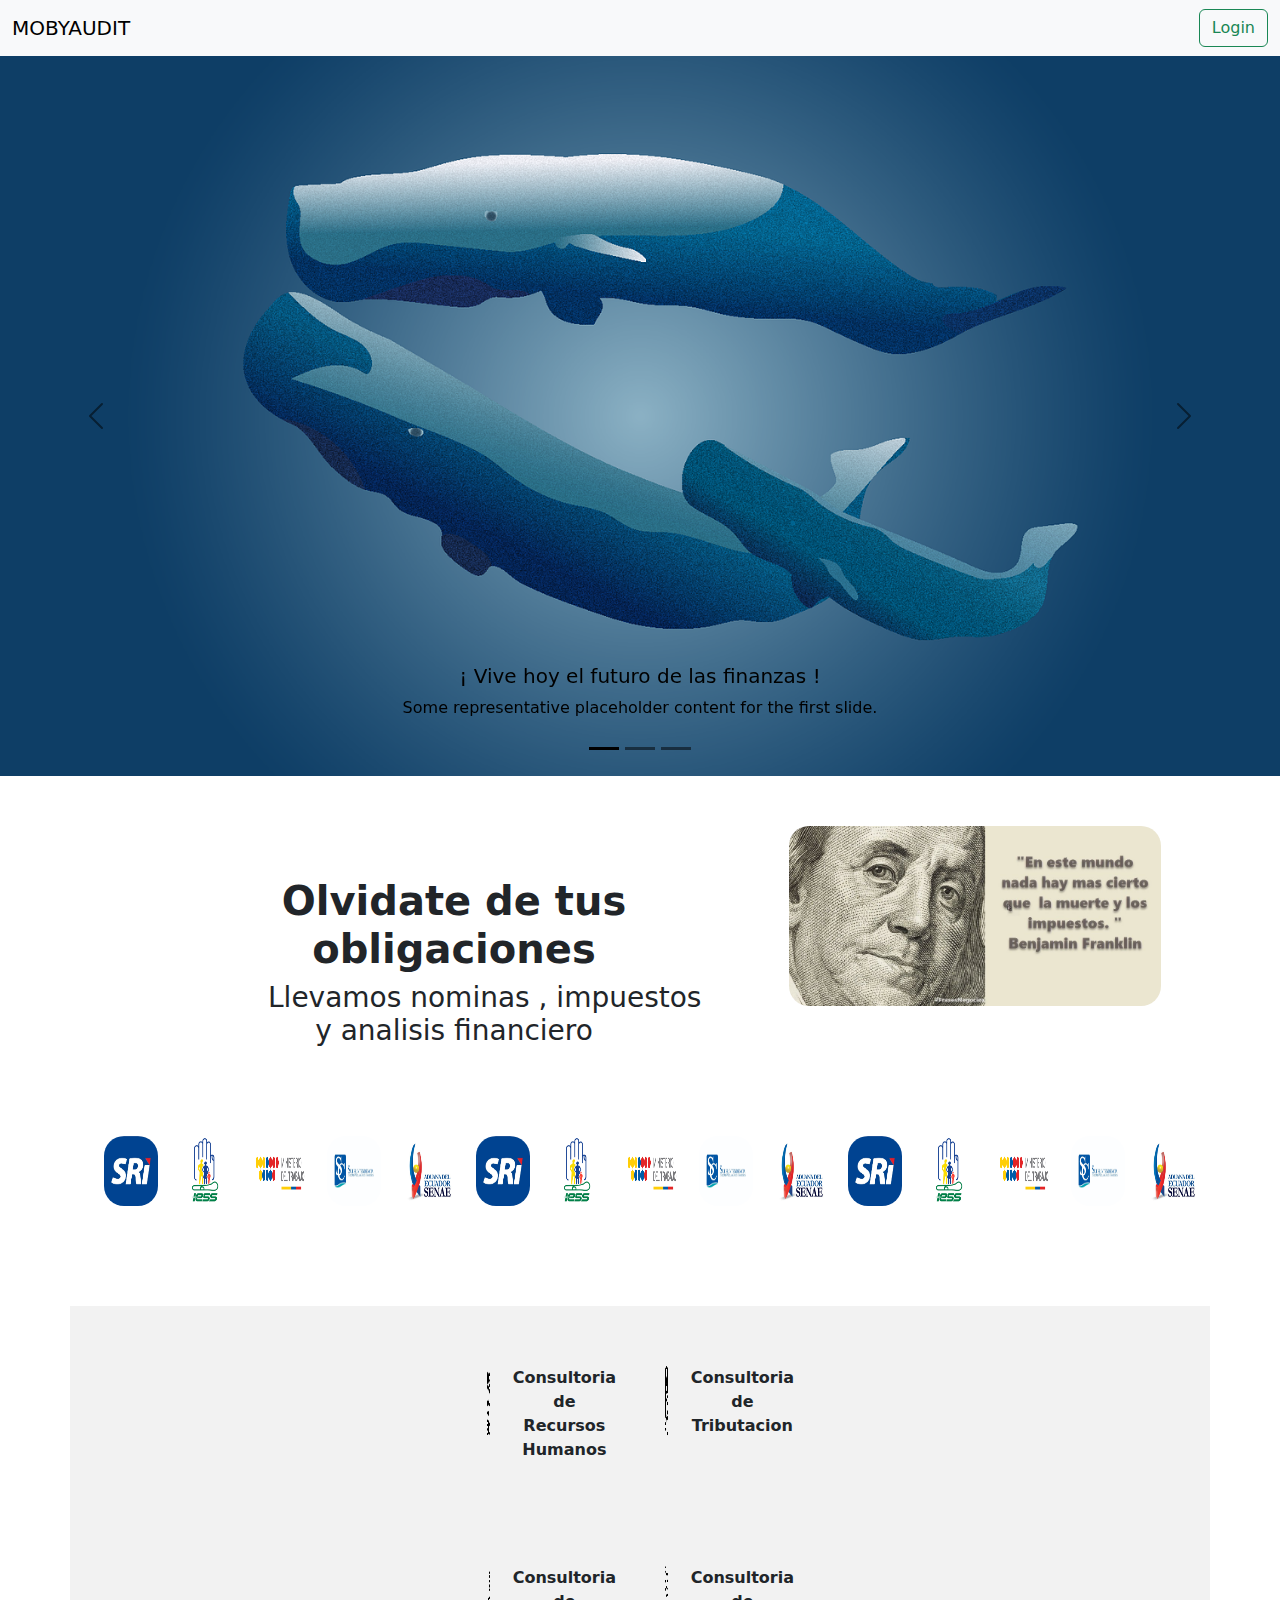
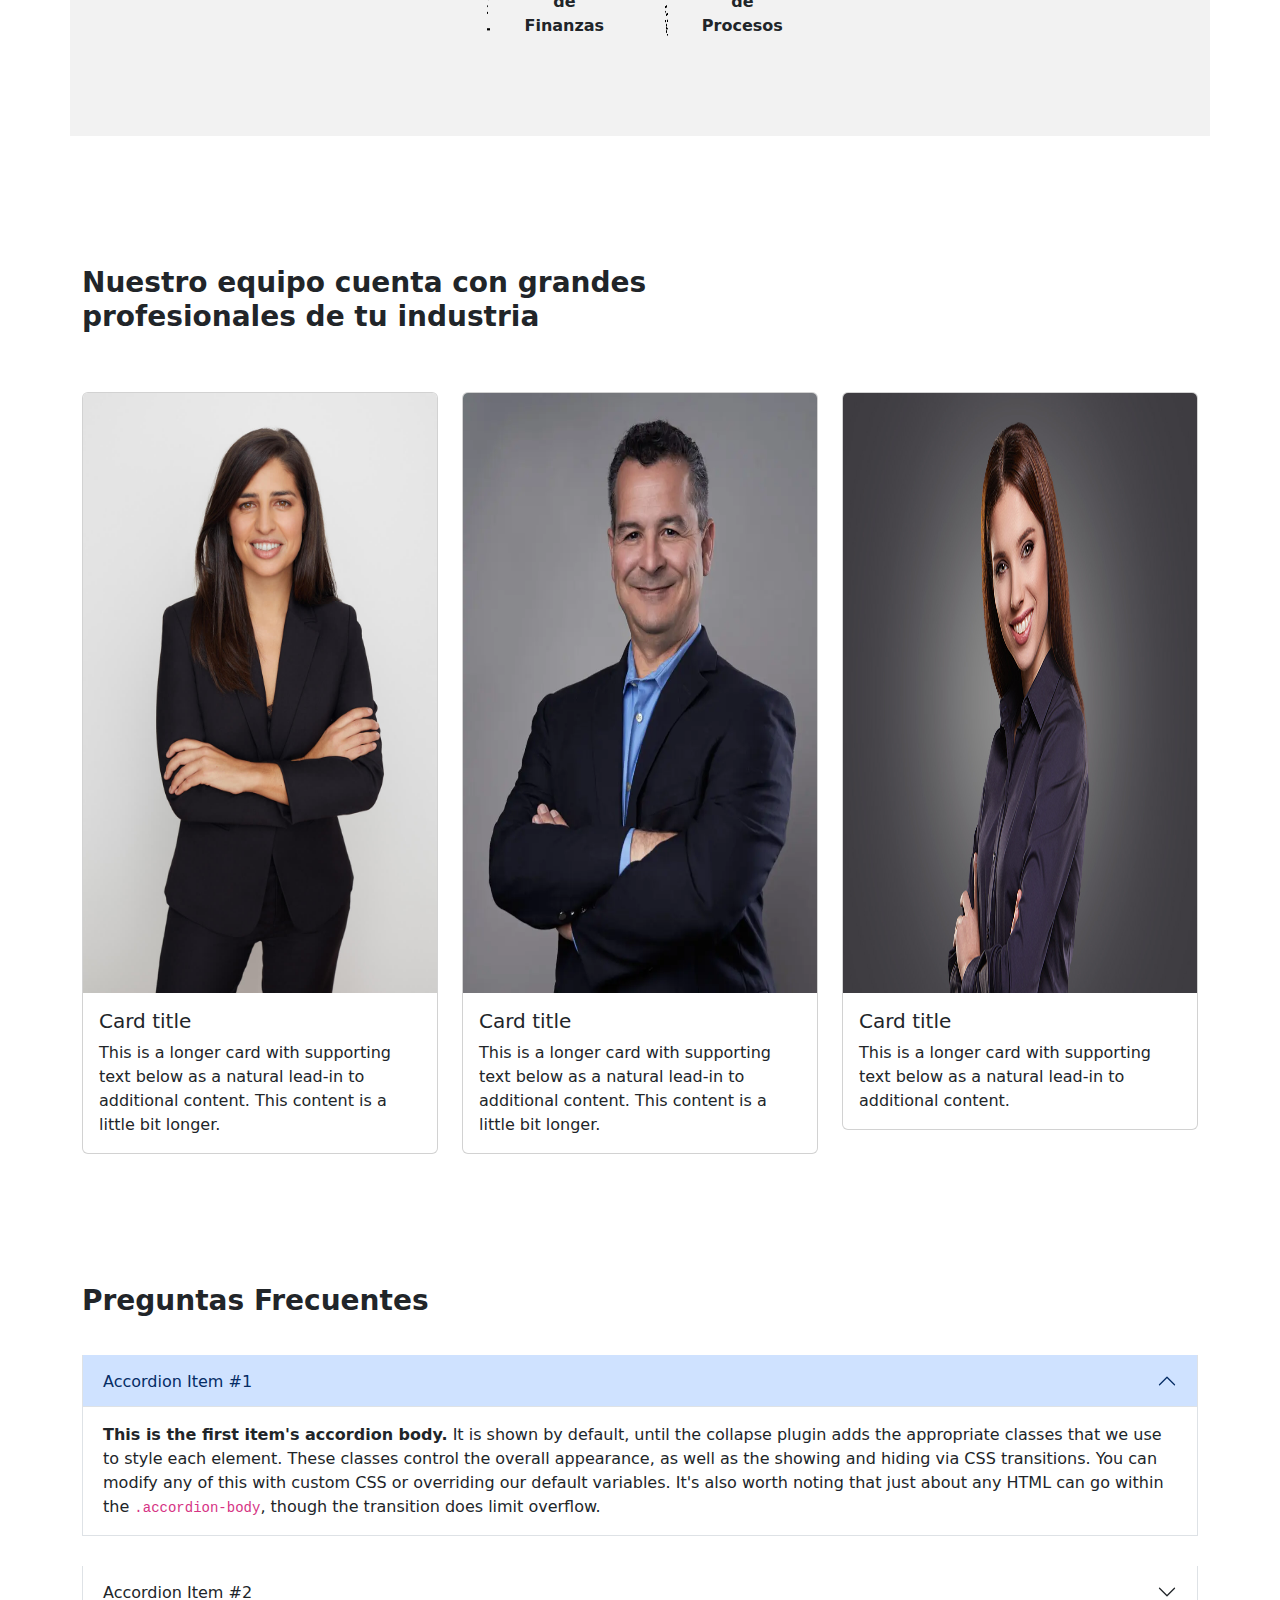
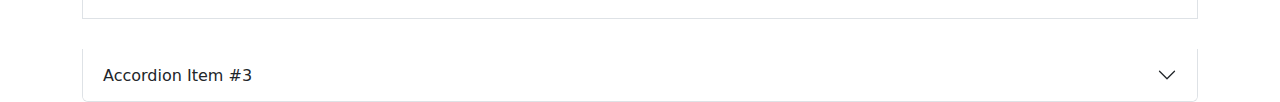
<file: index.html>
<!doctype html>
<html lang="en">
  <head>
    <meta charset="utf-8">
    <meta name="viewport" content="width=device-width, initial-scale=1">
    <title>Bootstrap demo</title>
    <link rel="stylesheet" href="style.css">
    <link href="https://cdn.jsdelivr.net/npm/bootstrap@5.3.3/dist/css/bootstrap.min.css" rel="stylesheet" integrity="sha384-QWTKZyjpPEjISv5WaRU9OFeRpok6YctnYmDr5pNlyT2bRjXh0JMhjY6hW+ALEwIH" crossorigin="anonymous">
  </head>
  <body>
    <nav class="navbar navbar-expand-lg bg-body-tertiary">
        <div class="container-fluid">
          <a class="navbar-brand" href="#">MOBYAUDIT</a>
          <button class="navbar-toggler" type="button" data-bs-toggle="collapse" data-bs-target="#navbarSupportedContent" aria-controls="navbarSupportedContent" aria-expanded="false" aria-label="Toggle navigation">
            <span class="navbar-toggler-icon"></span>
          </button>
          <div class="collapse navbar-collapse justify-content-end" id="navbarSupportedContent"> <!-- Cambiado justify-content-end aquí -->
            <form class="d-flex" role="search" action="root.html">
              <button class="btn btn-outline-success"  type="submit">Login</button>
            </form>
          </div>
        </div>
    </nav>
      
      
      
      <div id="carouselExampleDark" class="carousel carousel-dark slide">
        <div class="carousel-indicators">
          <button type="button" data-bs-target="#carouselExampleDark" data-bs-slide-to="0" class="active" aria-current="true" aria-label="Slide 1"></button>
          <button type="button" data-bs-target="#carouselExampleDark" data-bs-slide-to="1" aria-label="Slide 2"></button>
          <button type="button" data-bs-target="#carouselExampleDark" data-bs-slide-to="2" aria-label="Slide 3"></button>
        </div>
        <div class="carousel-inner">
          <div class="carousel-item active" data-bs-interval="10000">
            <img src="images/whales.png" class="d-block w-100" alt="whales">
            <div class="carousel-caption d-none d-md-block">
              <h5>¡ Vive hoy el
                futuro de las
                finanzas !</h5>
              <p>Some representative placeholder content for the first slide.</p>
            </div>
          </div>
          <div class="carousel-item" data-bs-interval="2000">
            <img src="images/whales.png" class="d-block w-100" alt="whales">
            <div class="carousel-caption d-none d-md-block">
              <h5>Second slide label</h5>
              <p>Some representative placeholder content for the second slide.</p>
            </div>
          </div>
          <div class="carousel-item">
            <img src="images/whales.png" class="d-block w-100" alt="whales">
            <div class="carousel-caption d-none d-md-block">
              <h5>Third slide label</h5>
              <p>Some representative placeholder content for the third slide.</p>
            </div>
          </div>
        </div>
        <button class="carousel-control-prev" type="button" data-bs-target="#carouselExampleDark" data-bs-slide="prev">
          <span class="carousel-control-prev-icon" aria-hidden="true"></span>
          <span class="visually-hidden">Previous</span>
        </button>
        <button class="carousel-control-next" type="button" data-bs-target="#carouselExampleDark" data-bs-slide="next">
          <span class="carousel-control-next-icon" aria-hidden="true"></span>
          <span class="visually-hidden">Next</span>
        </button>
      </div>
     
     
      <div class="container">
        <div class="row-wrapper">
            <div class="row g-0 text-center align-items-center">
                <div class="col-md-2"></div> <!-- Columna vacía para el espacio en el lado izquierdo -->
                <div class="col-sm-6 col-md-4">
                    <h5 class="fs-1 fw-bold">Olvidate de tus <br> obligaciones<br><h6 class="fs-3">Llevamos nominas , impuestos<br> y analisis financiero</h6></h5>
                </div>
                <div class="col-md-4">
                    <img src="images/franklin.jpg" class="img-fluid" alt="franklin">
                </div>
                <div class="col-md-2"></div> <!-- Columna vacía para el espacio en el lado derecho -->
            </div>
        </div>
    </div>
    
    <div class="container">
        <div class="row g-0 text-center align-items-center">
            <div class="col">
                <a href="https://www.sri.gob.ec/web/intersri/home" target="_blank">
                    <img src="images/SRI.jpg" class="img-fluid" alt="Logo de algunas instituciones colaboradoras"/>
                </a>
            </div>
            <div class="col">
                <a href="https://www.iess.gob.ec/" target="_blank">
                    <img src="images/iees.png" class="img-fluid" alt="Logo de algunas instituciones colaboradoras"/>
                </a> 
            </div>
            <div class="col">
                <a href="https://sut.trabajo.gob.ec/" target="_blank">
                    <img src="images/mt.png" class="img-fluid" alt="Logo de algunas instituciones colaboradoras"/>
                </a>
            </div>
            <div class="col">
                <a href="https://www.supercias.gob.ec/portalscvs/index.htm" target="_blank">
                    <img src="images/supercias.jpg" class="img-fluid" alt="Logo de algunas instituciones colaboradoras"/>
                </a>
            </div>
            <div class="col">
                <a href="https://www.aduana.gob.ec/" target="_blank">
                    <img src="images/senae.jpg" class="img-fluid" alt="Logo de algunas instituciones colaboradoras"/>
                </a>
            </div>
            <div class="col">
                <a href="https://www.sri.gob.ec/web/intersri/home" target="_blank">
                    <img src="images/SRI.jpg" class="img-fluid" alt="Logo de algunas instituciones colaboradoras"/>
                </a>
            </div>
            <div class="col">
                <a href="https://www.iess.gob.ec/" target="_blank">
                    <img src="images/iees.png" class="img-fluid" alt="Logo de algunas instituciones colaboradoras"/>
                </a> 
            </div>
            <div class="col">
                <a href="https://sut.trabajo.gob.ec/" target="_blank">
                    <img src="images/mt.png" class="img-fluid" alt="Logo de algunas instituciones colaboradoras"/>
                </a>
            </div>
            <div class="col">
                <a href="https://www.supercias.gob.ec/portalscvs/index.htm" target="_blank">
                    <img src="images/supercias.jpg" class="img-fluid" alt="Logo de algunas instituciones colaboradoras"/>
                </a>
            </div>
            <div class="col">
                <a href="https://www.aduana.gob.ec/" target="_blank">
                    <img src="images/senae.jpg" class="img-fluid" alt="Logo de algunas instituciones colaboradoras"/>
                </a>
            </div>
            <div class="col">
                <a href="https://www.sri.gob.ec/web/intersri/home" target="_blank">
                    <img src="images/SRI.jpg" class="img-fluid" alt="Logo de algunas instituciones colaboradoras"/>
                </a>
            </div>
            <div class="col">
                <a href="https://www.iess.gob.ec/" target="_blank">
                    <img src="images/iees.png" class="img-fluid" alt="Logo de algunas instituciones colaboradoras"/>
                </a> 
            </div>
            <div class="col">
                <a href="https://sut.trabajo.gob.ec/" target="_blank">
                    <img src="images/mt.png" class="img-fluid" alt="Logo de algunas instituciones colaboradoras"/>
                </a>
            </div>
            <div class="col">
                <a href="https://www.supercias.gob.ec/portalscvs/index.htm" target="_blank">
                    <img src="images/supercias.jpg" class="img-fluid" alt="Logo de algunas instituciones colaboradoras"/>
                </a>
            </div>
            <div class="col">
                <a href="https://www.aduana.gob.ec/" target="_blank">
                    <img src="images/senae.jpg" class="img-fluid" alt="Logo de algunas instituciones colaboradoras"/>
                </a>
            </div>
            
        </div>
    </div>
    
    <div class="container text-center">
        <div class="row">
          <div class="col-sm"></div>
          <div class="col-sm">
            <div class="container text-center">
                <div class="row row-cols-2">
                  <div class="col">
                    <div class="container text-center">
                        <div class="row">
                          <div class="col">
                            <img src="images/busqueda-de-talentos.png" class="img-fluid" alt="..."/>
                          </div>
                          <div class="col">
                           <p>
                            <span>Consultoria de</span>
                            <span>Recursos Humanos</span>
                           </p>
                          </div>
                        </div>
                      </div>
                  </div>
                  <div class="col">
                    <div class="container text-center">
                        <div class="row">
                          <div class="col">
                            <img src="images/impuesto.png" class="img-fluid" alt="..."/>
                          </div>
                          <div class="col">
                           <p>
                            <span>Consultoria de</span>
                            <span>Tributacion</span>
                           </p>
                          </div>
                        </div>
                      </div>
                  </div>
                  <div class="col">
                    <div class="container text-center">
                        <div class="row">
                          <div class="col">
                            <img src="images/barras.png" class="img-fluid" alt="..."/>
                          </div>
                          <div class="col">
                           <p>
                            <span>Consultoria de</span>
                            <span>Finanzas</span>
                           </p>
                          </div>
                        </div>
                      </div>
                  </div>
                  <div class="col">
                    <div class="container text-center">
                        <div class="row">
                          <div class="col">
                            <img src="images/proceso.png" class="img-fluid" alt="..."/>
                          </div>
                          <div class="col">
                           <p>
                            <span>Consultoria de</span>
                            <span>Procesos</span>
                           </p>
                          </div>
                        </div>
                      </div>
                  </div>
                </div>
              </div>
          </div>
          <div class="col-sm"></div>
        </div>
    </div>
    
    <div class="container">
        <div class="row-wrapper">
            <div class="row g-0 text-center align-items-center">
                <div class="col-md-2"><h6 class="fs-3 fw-bold">Nuestro equipo cuenta con grandes<br> profesionales de tu industria</h6></div> <!-- Columna vacía para el espacio en el lado izquierdo -->
                <div class="col-sm-6 col-md-4">
                </div>
                <div class="col-md-4">
                </div>
                <div class="col-md-2"></div> <!-- Columna vacía para el espacio en el lado derecho -->
            </div>
        </div>

      <div class="row row-cols-1 row-cols-md-3 g-4">
        <div class="col">
          <div class="card">
            <img src="images/profesional1.jpg" class="card-img-top" alt="...">
            <div class="card-body">
              <h5 class="card-title">Card title</h5>
              <p class="card-text">This is a longer card with supporting text below as a natural lead-in to additional content. This content is a little bit longer.</p>
            </div>
          </div>
        </div>
        <div class="col">
          <div class="card">
            <img src="images/profesional2.jpeg" class="card-img-top" alt="...">
            <div class="card-body">
              <h5 class="card-title">Card title</h5>
              <p class="card-text">This is a longer card with supporting text below as a natural lead-in to additional content. This content is a little bit longer.</p>
            </div>
          </div>
        </div>
        <div class="col">
          <div class="card">
            <img src="images/profesional3.jpg" class="card-img-top" alt="...">
            <div class="card-body">
              <h5 class="card-title">Card title</h5>
              <p class="card-text">This is a longer card with supporting text below as a natural lead-in to additional content.</p>
            </div>
          </div>
        </div>
      </div>

      <div class="accordion" id="accordionPanelsStayOpenExample">
        <div class="row-wrapper">
            <div class="row g-0 text-center align-items-center">
                <div class="col-md-2"><h6 class="fs-3 fw-bold">Preguntas Frecuentes</h6></div> <!-- Columna vacía para el espacio en el lado izquierdo -->
                <div class="col-sm-6 col-md-4">
                </div>
                <div class="col-md-4">
                </div>
                <div class="col-md-2"></div> <!-- Columna vacía para el espacio en el lado derecho -->
            </div>
        </div>

        <div class="accordion-item">
          <h2 class="accordion-header">
            <button class="accordion-button" type="button" data-bs-toggle="collapse" data-bs-target="#panelsStayOpen-collapseOne" aria-expanded="true" aria-controls="panelsStayOpen-collapseOne">
              Accordion Item #1
            </button>
          </h2>
          <div id="panelsStayOpen-collapseOne" class="accordion-collapse collapse show">
            <div class="accordion-body">
              <strong>This is the first item's accordion body.</strong> It is shown by default, until the collapse plugin adds the appropriate classes that we use to style each element. These classes control the overall appearance, as well as the showing and hiding via CSS transitions. You can modify any of this with custom CSS or overriding our default variables. It's also worth noting that just about any HTML can go within the <code>.accordion-body</code>, though the transition does limit overflow.
            </div>
          </div>
        </div>
        <div class="accordion-item">
          <h2 class="accordion-header">
            <button class="accordion-button collapsed" type="button" data-bs-toggle="collapse" data-bs-target="#panelsStayOpen-collapseTwo" aria-expanded="false" aria-controls="panelsStayOpen-collapseTwo">
              Accordion Item #2
            </button>
          </h2>
          <div id="panelsStayOpen-collapseTwo" class="accordion-collapse collapse">
            <div class="accordion-body">
              <strong>This is the second item's accordion body.</strong> It is hidden by default, until the collapse plugin adds the appropriate classes that we use to style each element. These classes control the overall appearance, as well as the showing and hiding via CSS transitions. You can modify any of this with custom CSS or overriding our default variables. It's also worth noting that just about any HTML can go within the <code>.accordion-body</code>, though the transition does limit overflow.
            </div>
          </div>
        </div>
        <div class="accordion-item">
          <h2 class="accordion-header">
            <button class="accordion-button collapsed" type="button" data-bs-toggle="collapse" data-bs-target="#panelsStayOpen-collapseThree" aria-expanded="false" aria-controls="panelsStayOpen-collapseThree">
              Accordion Item #3
            </button>
          </h2>
          <div id="panelsStayOpen-collapseThree" class="accordion-collapse collapse">
            <div class="accordion-body">
              <strong>This is the third item's accordion body.</strong> It is hidden by default, until the collapse plugin adds the appropriate classes that we use to style each element. These classes control the overall appearance, as well as the showing and hiding via CSS transitions. You can modify any of this with custom CSS or overriding our default variables. It's also worth noting that just about any HTML can go within the <code>.accordion-body</code>, though the transition does limit overflow.
            </div>
          </div>
        </div>
      </div>
    <script src="https://cdn.jsdelivr.net/npm/bootstrap@5.3.3/dist/js/bootstrap.bundle.min.js" integrity="sha384-YvpcrYf0tY3lHB60NNkmXc5s9fDVZLESaAA55NDzOxhy9GkcIdslK1eN7N6jIeHz" crossorigin="anonymous"></script>
  </body>
</html>
</file>
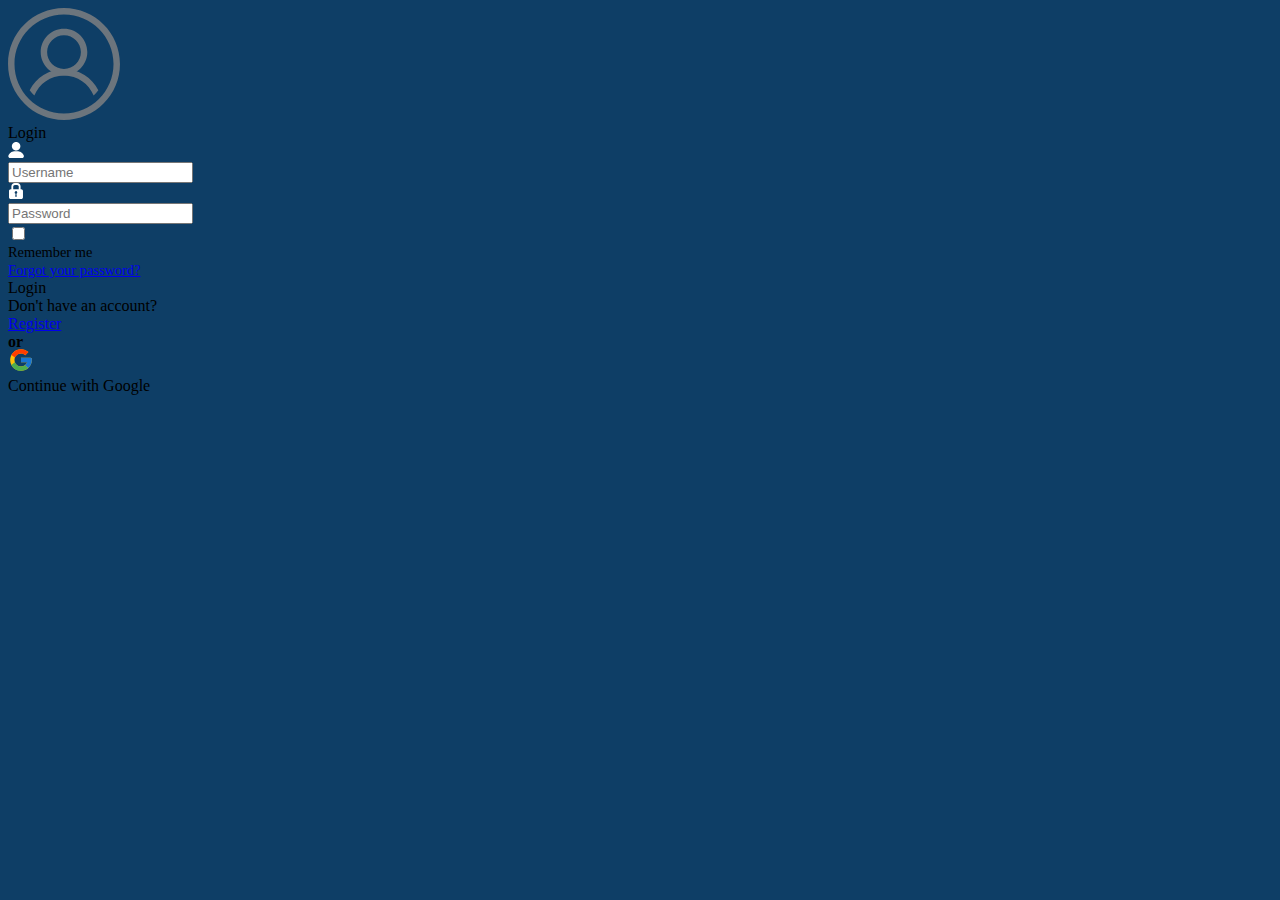
<file: root.html>
<!DOCTYPE html>
<html lang="en">
<head>
    <meta charset="UTF-8" />
    <link rel="icon" type="image/x-icon" href="/assets/logo-vt.svg" />
    <meta http-equiv="X-UA-Compatible" content="IE=edge" />
    <meta name="viewport" content="width=device-width, initial-scale=1.0" />
    <title>Bootstrap Login Page</title>
    <link rel="stylesheet" href="style.css">
    <link href="https://cdn.jsdelivr.net/npm/bootstrap@5.2.0/dist/css/bootstrap.min.css" rel="stylesheet" integrity="sha384-gH2yIJqKdNHPEq0n4Mqa/HGKIhSkIHeL5AyhkYV8i59U5AR6csBvApHHNl/vI1Bx" crossorigin="anonymous" />
    <style>
        body {
            background-color: #0E3E66;
        }
    </style>
</head>
<body class="d-flex justify-content-center align-items-center vh-100">
<div class="bg-white p-5 rounded-5 text-secondary shadow" style="width: 25rem">
    <div class="d-flex justify-content-center">
        <img src="/assets/login-icon.svg" alt="login-icon" style="height: 7rem" />
    </div>
    <div class="text-center fs-1 fw-bold">Login</div>
    <div class="input-group mt-4">
        <div class="input-group-text bg-primary">
            <img src="/assets/username-icon.svg" alt="username-icon" style="height: 1rem" />
        </div>
        <input class="form-control bg-light" type="text" placeholder="Username" />
    </div>
    <div class="input-group mt-1">
        <div class="input-group-text bg-primary">
            <img src="/assets/password-icon.svg" alt="password-icon" style="height: 1rem" />
        </div>
        <input class="form-control bg-light" type="password" placeholder="Password" />
    </div>
    <div class="d-flex justify-content-around mt-1">
        <div class="d-flex align-items-center gap-1">
            <input class="form-check-input" type="checkbox" />
            <div class="pt-1" style="font-size: 0.9rem">Remember me</div>
        </div>
        <div class="pt-1">
            <a href="#" class="text-decoration-none text-primary fw-semibold fst-italic" style="font-size: 0.9rem">Forgot your password?</a>
        </div>
    </div>
    <div class="btn btn-primary text-white w-100 mt-4 fw-semibold shadow-sm">Login</div>
    <div class="d-flex gap-1 justify-content-center mt-1">
        <div>Don't have an account?</div>
        <a href="#" class="text-decoration-none text-primary fw-semibold">Register</a>
    </div>
    <div class="p-3">
        <div class="border-bottom text-center" style="height: 0.9rem">
            <span class="bg-white px-3">or</span>
        </div>
    </div>
    <div class="btn d-flex gap-2 justify-content-center border mt-3 shadow-sm">
        <img src="/assets/google-icon.svg" alt="google-icon" style="height: 1.6rem" />
        <div class="fw-semibold text-secondary">Continue with Google</div>
    </div>
</div>
</body>
</html>
</file>
<file: style.css>
#carouselExampleDark {
    margin-bottom: 50px; /* Puedes ajustar el valor del margen según lo necesites */
    
    
}



.img-fluid{
    border-radius: 20px;
    margin-left: 40%;
    margin-bottom: 100px;
}

div.col-md-4 img.img-fluid{
    height: 100%;
    width: 100%;
}

.col-sm-6 h5
 {
    font-size: 50px;
    font-weight: bold;
}


.col-sm-6 h6{
    font-size: 30px;
}


.row.g-0.text-center {
    white-space: nowrap;
    overflow: hidden;
}

.row.g-0.text-center .col {
    display: inline-block;
    width: 150px;
    margin-right: 20px;
    animation: moveLeftToRight 10s linear infinite;
}

@keyframes moveLeftToRight {
    0% {
        transform: translateX(0%);
    }
    100% {
        transform: translateX(-200%);
    }
}

.col img {
    width: 100%;
    display: block;}

.row .card{
    margin-top: 50px;
}


.row .card img{
    width: 500px;
    height: 600px;
    width: 100%;
    display: block;
    transition: transform 0.3s; /* Agrega una transición suave para el cambio de escala */
    cursor: pointer; /* Cambia el cursor a una mano cuando pasas sobre la imagen */
}

.row .card img:hover {
    transform: scale(1.04); /* Aplica un ligero zoom (aumenta el tamaño en un 10%) cuando pasas el cursor sobre la imagen */
}


.container .col-md-2{
    margin-top: 100px;
    
}

.col-md-2 .fs-6{
    font-size: 40px;
    font-weight: bold;
}

.row .row-cols-2{
    background-color: #F2F2F2;
}

.col-sm{
    background-color:#F2F2F2;
}


.container .text-center{
    margin-top: 30px;
}

.container .text-center img{
    width: 70px;
    height: 70px;
    
}

span{
    font-weight: bold;
}

.accordion-item{
    margin-top: 30px;
}
</file>
